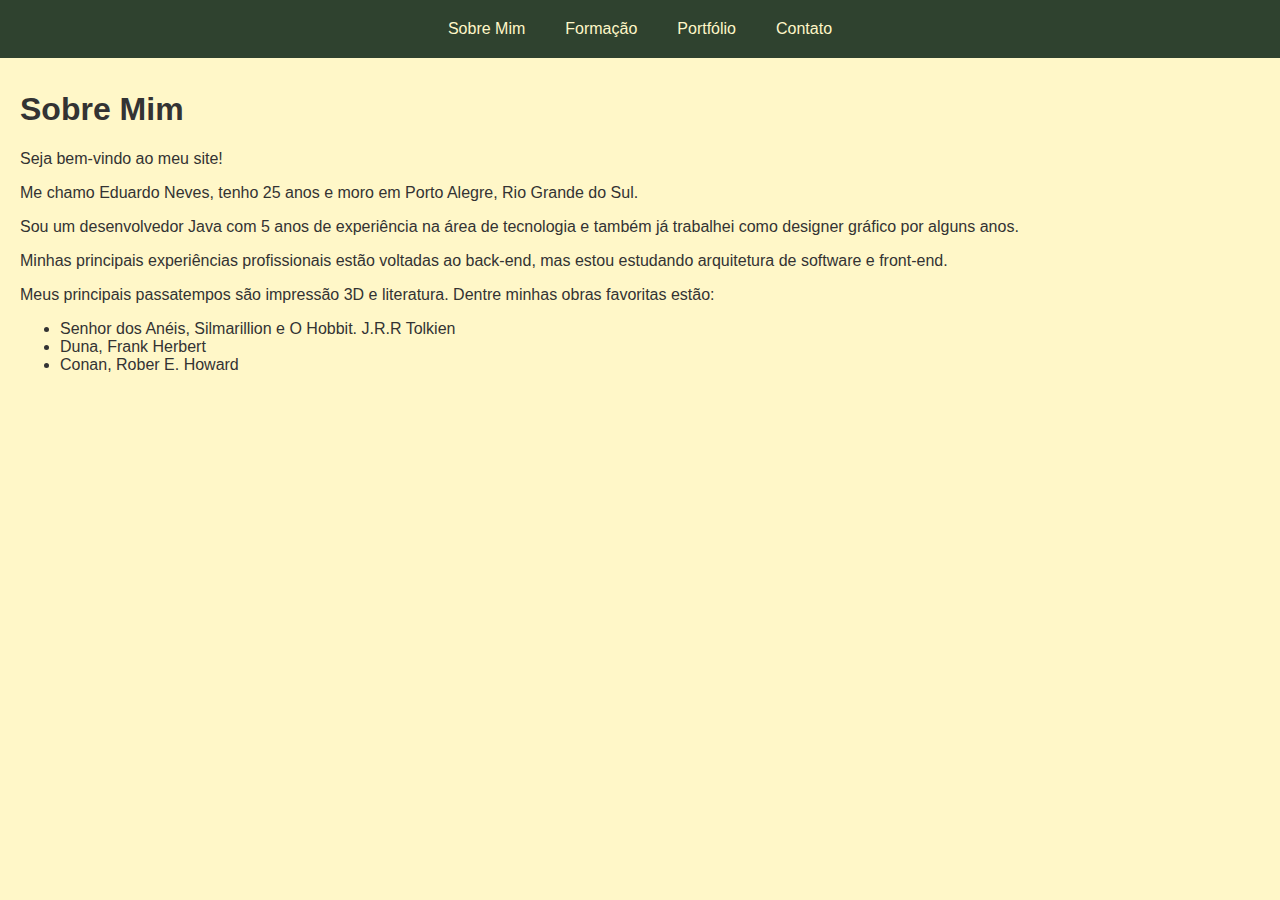
<file: index.html>
<!DOCTYPE html>
<html lang="pt-BR">
<head>
    <meta charset="UTF-8">
    <meta name="viewport" content="width=device-width, initial-scale=1.0">
    <title>Eduardo Neves - Sobre Mim</title>
    <link rel="stylesheet" href="styles.css">
</head>
<body>
    <header>
        <nav>
            <!-- Menu --> 
            <ul>
                <li><a href="about.html">Sobre Mim</a></li>
                <li><a href="formacao.html">Formação</a></li>
                <li><a href="portfolio.html">Portfólio</a></li>
                <li><a href="contato.html">Contato</a></li>
            </ul>
        </nav>
    </header>
    <section id="biografia">
        <!-- Seção de Biografia --> 
        <h1>Sobre Mim</h1>
        <p>Seja bem-vindo ao meu site!</p> 
        <p>Me chamo Eduardo Neves, tenho 25 anos e moro em Porto Alegre, Rio Grande do Sul.</p> 
        <p>Sou um desenvolvedor Java com 5 anos de experiência na área de tecnologia e também já trabalhei como designer gráfico por alguns anos.</p>
        <p>Minhas principais experiências profissionais estão voltadas ao back-end, mas estou estudando arquitetura de software e front-end.</p>
        <p>Meus principais passatempos são impressão 3D e literatura. Dentre minhas obras favoritas estão:</p>
        <ul>
            <li>Senhor dos Anéis, Silmarillion e O Hobbit. J.R.R Tolkien</li>
            <li>Duna, Frank Herbert</li>
            <li>Conan, Rober E. Howard</li>
        </ul>
    </section>
</body>
</html>
</file>
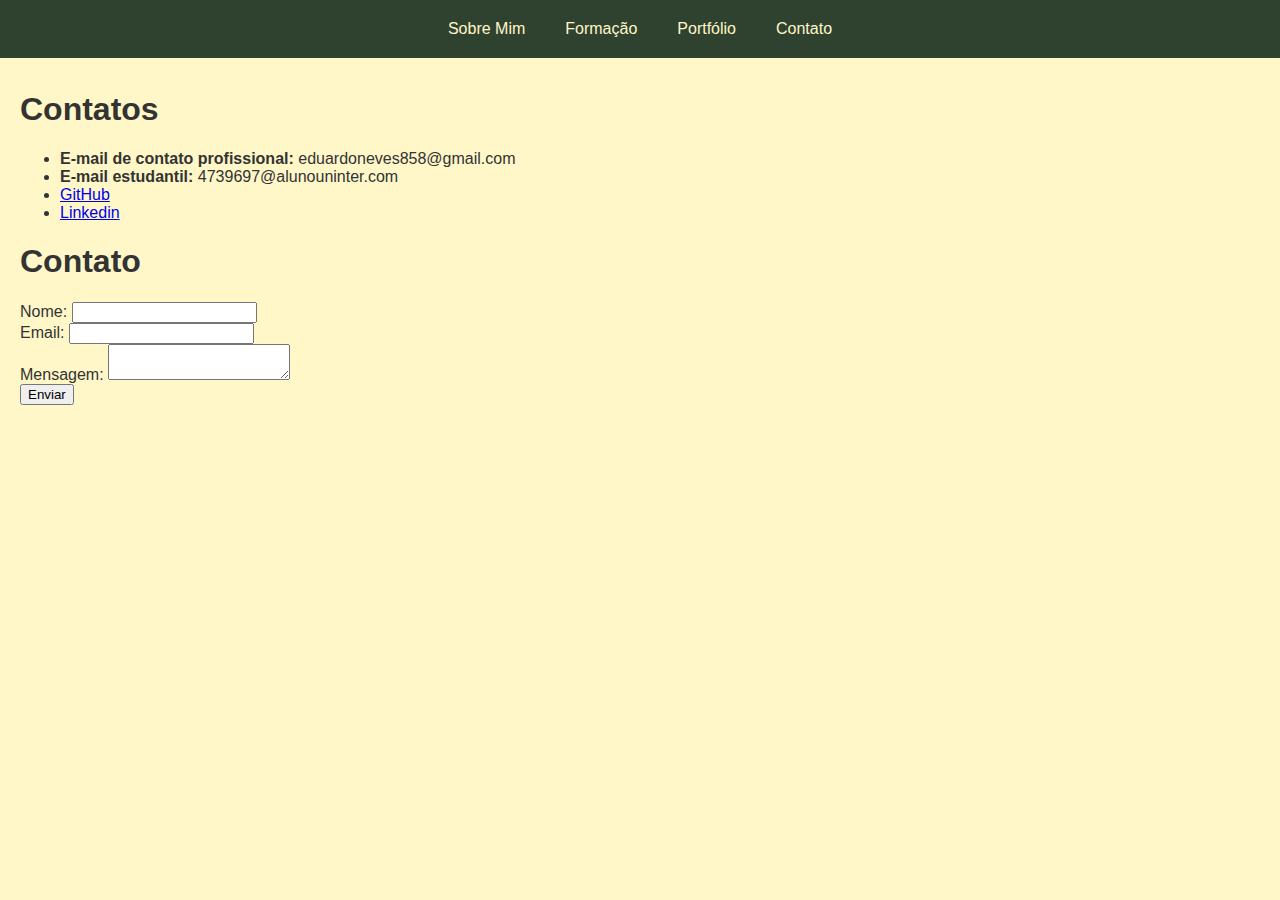
<file: contato.html>
<!DOCTYPE html>
<html lang="pt-BR">
<head>
    <meta charset="UTF-8">
    <meta name="viewport" content="width=device-width, initial-scale=1.0">
    <title>Contato - Seu Nome</title>
    <link rel="stylesheet" href="styles.css">
</head>
<body>
    <nav>         
        <!-- Menu --> 
        <ul>
            <li><a href="index.html">Sobre Mim</a></li>
            <li><a href="formacao.html">Formação</a></li>
            <li><a href="portfolio.html">Portfólio</a></li>
            <li><a href="contato.html">Contato</a></li>
        </ul>
    </nav>
    <section>
        <!-- Lista de Links de contatos --> 
        <h1>Contatos</h1>
        <ul>
            <li><b>E-mail de contato profissional:</b> eduardoneves858@gmail.com</li>
            <li><b>E-mail estudantil:</b> 4739697@alunouninter.com</li>
            <li><a href="https://github.com/neves-eduardo">GitHub</a></li>
            <li><a href="https://www.linkedin.com/in/eduardo-s-9764631a5/">Linkedin</a></li>
        </ul>

        <h1>Contato</h1> 
        <!-- Campo de contato, sem implementação --> 
        <form action="envio.php" method="post">
            <label for="nome">Nome:</label>
            <input type="text" id="nome" name="nome" required>
            
            <br>

            <label for="email">Email:</label>
            <input type="email" id="email" name="email" required>
      
            <br>

            <label for="mensagem">Mensagem:</label>
            <textarea id="mensagem" name="mensagem" required></textarea>
            
            <br>

            <button type="submit">Enviar</button>
        </form>
    </section>
</body>
</html>
</file>
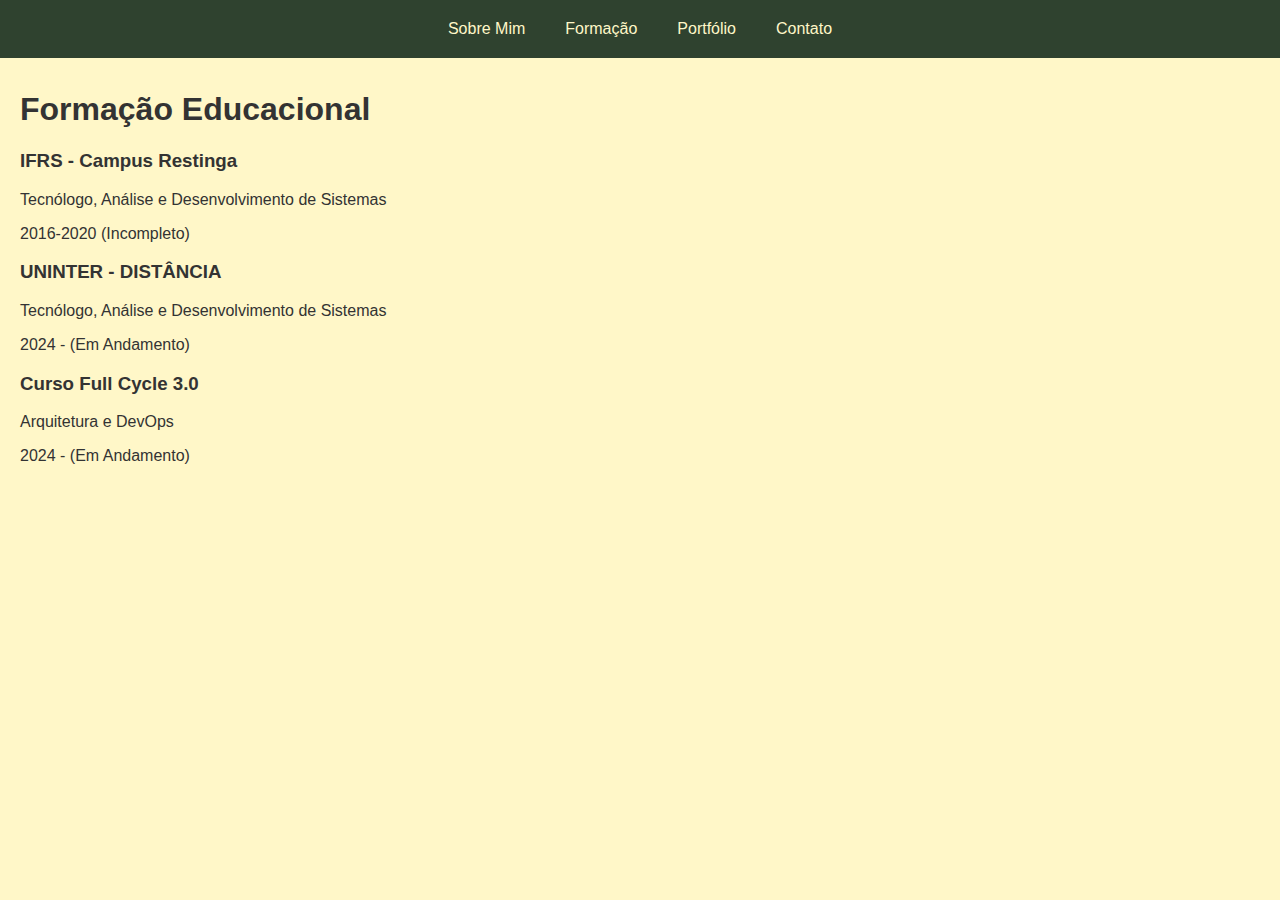
<file: formacao.html>
<!DOCTYPE html>
<html lang="pt-BR">
<head>
    <meta charset="UTF-8">
    <meta name="viewport" content="width=device-width, initial-scale=1.0">
    <title>Formação - Seu Nome</title>
    <link rel="stylesheet" href="styles.css">
</head>
<body>
    <nav>
    <!-- Menu --> 
        <ul>
            <li><a href="index.html">Sobre Mim</a></li>
            <li><a href="formacao.html">Formação</a></li>
            <li><a href="portfolio.html">Portfólio</a></li>
            <li><a href="contato.html">Contato</a></li>
        </ul>
    </nav>
    <section>
        <h1>Formação Educacional</h1>
        <h3>IFRS - Campus Restinga</h3>
        <p>Tecnólogo, Análise e Desenvolvimento de Sistemas</p>
        <p>2016-2020 (Incompleto)</p>
        <h3>UNINTER - DISTÂNCIA</h3>
        Tecnólogo, Análise e Desenvolvimento de Sistemas
        <p>2024 - (Em Andamento)</p>
        <h3>Curso Full Cycle 3.0</h3>
        Arquitetura e DevOps
        <p>2024 - (Em Andamento)</p>
    </section>
</body>
</html>
</file>
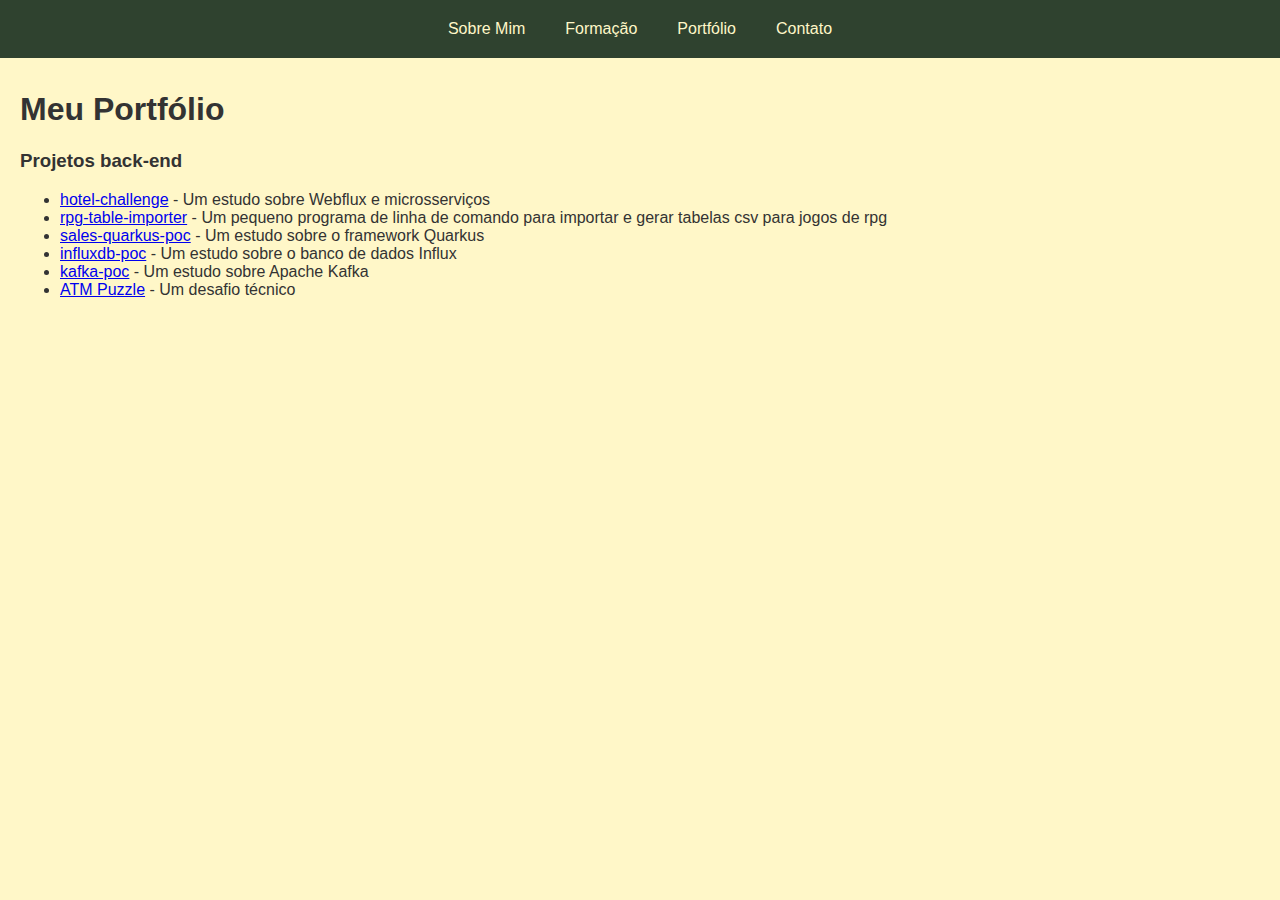
<file: portfolio.html>
<!DOCTYPE html>
<html lang="pt-BR">
<head>
    <meta charset="UTF-8">
    <meta name="viewport" content="width=device-width, initial-scale=1.0">
    <title>Portfólio - Seu Nome</title>
    <link rel="stylesheet" href="styles.css">
</head>
<body>
    <nav>
        <ul>
            <li><a href="index.html">Sobre Mim</a></li>
            <li><a href="formacao.html">Formação</a></li>
            <li><a href="portfolio.html">Portfólio</a></li>
            <li><a href="contato.html">Contato</a></li>
        </ul>
    </nav>
    <section>
        <!-- Seção de Portfólio --> 
        <h1>Meu Portfólio</h1>
        <h3>Projetos back-end</h3>
        <ul>
            <li><a href="https://github.com/neves-eduardo/hotel-challenge">hotel-challenge</a> - Um estudo sobre Webflux e microsserviços</li>
            <li><a href="https://github.com/neves-eduardo/rpg-table-importer">rpg-table-importer</a> - Um pequeno programa de linha de comando para importar e gerar tabelas csv para jogos de rpg</li>
            <li><a href="https://github.com/neves-eduardo/sales-quarkus-poc">sales-quarkus-poc</a> - Um estudo sobre o framework Quarkus</li>
            <li><a href="https://github.com/neves-eduardo/Influxdb-Learning">influxdb-poc</a> - Um estudo sobre o banco de dados Influx</li>
            <li><a href="https://github.com/neves-eduardo/kakfa-poc">kafka-poc</a> - Um estudo sobre Apache Kafka</li>
            <li><a href="https://github.com/neves-eduardo/DojoPuzzles-ATM">ATM Puzzle</a> - Um desafio técnico</li>

        </ul>
    </section>
</body>
</html>
</file>
<file: styles.css>
nav { /* estilo do menu superior */
    margin: 0;
    padding: 0;
    position: fixed;
    top: 0;
    width: 100%; 
    background-color: #2f422f; /* cor */
}

nav ul {
    list-style: none;
    padding: 0;
    margin: 0;
    display: flex;
    justify-content: center;
}

nav ul li {
    margin: 20px;
}

nav ul li a {
    color:  #fff7c8;
    text-decoration: none;
}

body {
    margin-top: 50px; /* motivo: evitar que o conteúdo fique escondido atrás do menu */
    font-family:  'Trebuchet MS', sans-serif; /* fonte */
    background-color: #fff7c8; /* cor de fundo */
    color: #333; /* cor do texto */
    margin-left: 0; /* removendo a margem esquerda para evitar que barra de menu fique com espaço a esquerda*/
}

section {
    padding: 20px;
}
</file>
